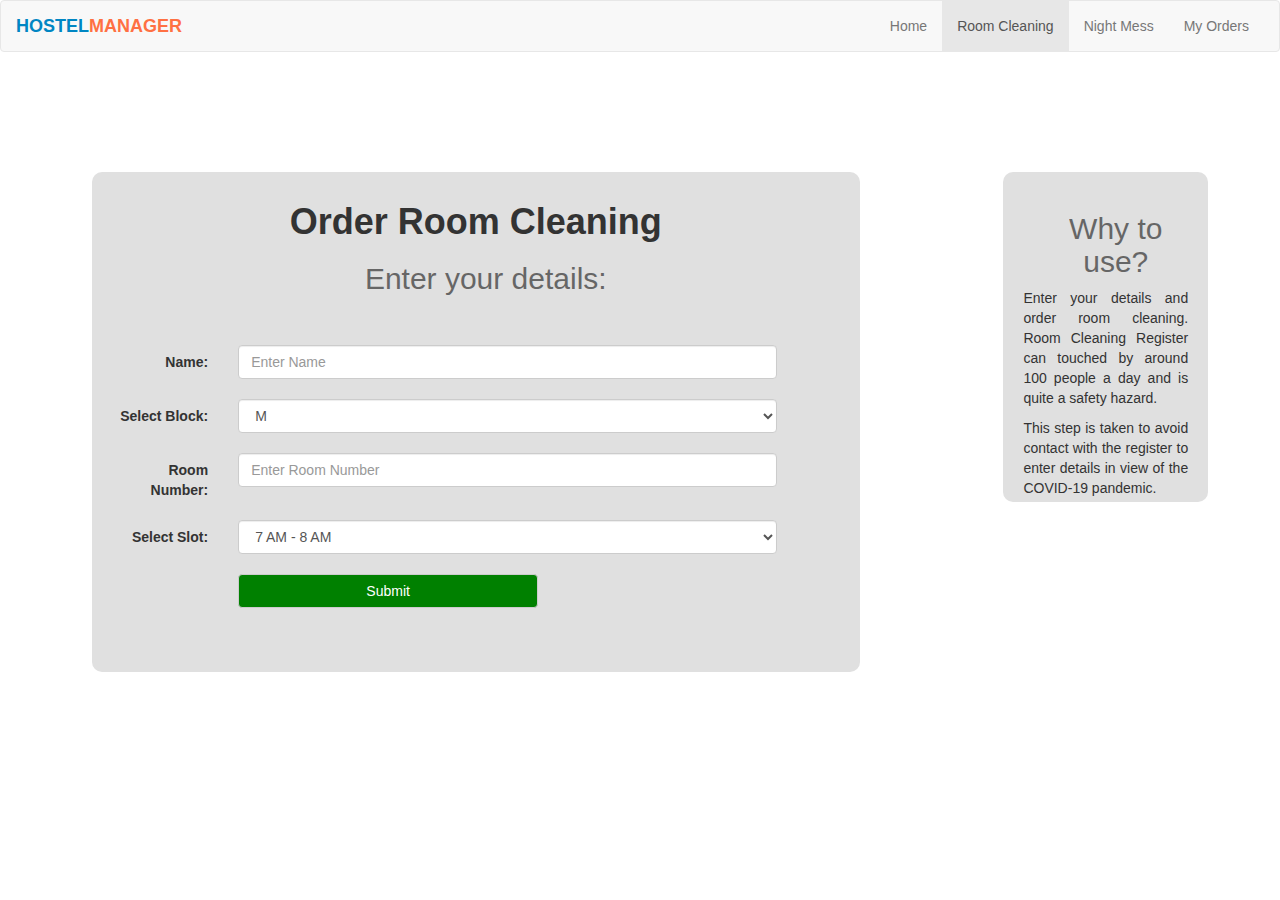
<file: room.html>
<!DOCTYPE html>
<html lang="en">
<head>
    <meta charset="UTF-8">
    <meta name="viewport" content="width=device-width, initial-scale=1.0">
    <title>Hostel Manager | Room Cleaning</title>
    <link rel="stylesheet" href="https://maxcdn.bootstrapcdn.com/bootstrap/3.4.1/css/bootstrap.min.css">
    <script src="https://ajax.googleapis.com/ajax/libs/jquery/3.5.1/jquery.min.js"></script>
    <script src="https://maxcdn.bootstrapcdn.com/bootstrap/3.4.1/js/bootstrap.min.js"></script>
    <link rel="stylesheet" href="stylesheets/room.css">
    <script src="scripts/room.js"></script>
    
</head>
<body>
    <nav class="navbar navbar-default">
        <div class="container-fluid">
          <div class="navbar-header">
            <a class="navbar-brand" href="index.html"><span id="hostel">HOSTEL</span><span id="manager">MANAGER</span></a>
          </div>
          <ul class="nav navbar-nav" id="links">
            <li><a href="index.html">Home</a></li>
            <li class="active"><a href="room.html">Room Cleaning</a></li>
            <li><a href="mess.html">Night Mess</a></li>
            <li><a href="order.html">My Orders</a></li>
          </ul>
        </div>
      </nav>
      
      <div id="container">
        
        <form class="form-horizontal" id="forms">
            <h1 id="head">Order Room Cleaning</h1> 
            <h2>Enter your details:</h2> <br>
            <div class="form-group">
            <label class="control-label col-sm-2" for="name">Name:</label>
            <div class="col-sm-10" id="inputs">
                <input type="text" class="form-control" id="name" placeholder="Enter Name">
            </div>
            </div>
            <div class="form-group">
                <label class="control-label col-sm-2" for="block">Select Block:</label>
                <div class="col-sm-10">
                <select class="form-control" id="block">
                    <option>M</option>
                    <option>N</option>
                    <option>P</option>
                    <option>Q</option>
                </select>
            </div>
            </div>
            <div class="form-group">
            <label class="control-label col-sm-2" for="rno">Room Number:</label>
            <div class="col-sm-10">
                <input type="password" class="form-control" id="rno" placeholder="Enter Room Number">
            </div>
            </div>
            <div class="form-group">
                <label class="control-label col-sm-2" for="sel1">Select Slot:</label>
                <div class="col-sm-10">
                <select class="form-control" id="sel1">
                    <option>7 AM - 8 AM</option>
                    <option>8 AM - 9 AM</option>
                    <option>9 AM - 10 AM</option>
                    <option>10 AM - 11 AM</option>
                </select>
            </div>
            </div>
        
            <div class="form-group" id="submitbtn">
            <div class="col-sm-offset-2 col-sm-10">
                <button type="submit" class="btn btn-default" id="submit" onclick="saveData()">Submit</button>
            </div>
            </div>
        </form>

        <div id="sidebar">
            <h2>Why to use?</h2>
            <p>Enter your details and order room cleaning. Room Cleaning Register can touched by around 100 people a day and is quite a safety hazard. </p>
            <p>This step is taken to avoid contact with the register to enter details in view of the COVID-19 pandemic.</p>
            <span id="span"></span>
        </div>

    </div>
   
</body>
</html>
</file>
<file: stylesheets/room.css>
html{
    font-family: montserrat;
}

#hostel{
    color: #0086c3;
    font-weight: bold;
}

#manager{
    color: #ff7043;
    font-weight: bold;
}

#links{
    float: right;
    justify-content: space-around;
}

.col-sm-10{
    width: 75%;
}

body{
    background-image: url('https://www.bheldi.com/blog/wp-content/uploads/2019/07/deep-cleaning-dubai.jpg');
}

.form-group{
    margin-top: 20px;
}

form{
    border-radius: 10px 10px 10px 10px;
    padding: 20px;
    padding-top: 10px;
    width: 60%;
    background-color: #e0e0e0;
    margin-left: 20px;
    height: 500px;
    margin-top: 100px;
}

#submit{
    background-color: green;
    color: white;
    width: 300px;
}

#head{
    text-align: center;
    font-weight: bold;
}

h2{
    font-weight: lighter;
    opacity: 0.7;
    margin-left: 20px;
    text-align: center;
}

#container{
    display: flex;
    justify-content: space-around;
}

#sidebar{
    margin-top: 100px;
    background-color: #e0e0e0;
    width: 16%;
    text-align: justify;
    height: 330px;
    border-radius: 10px 10px 10px 10px;
    padding: 20px;
}
</file>
